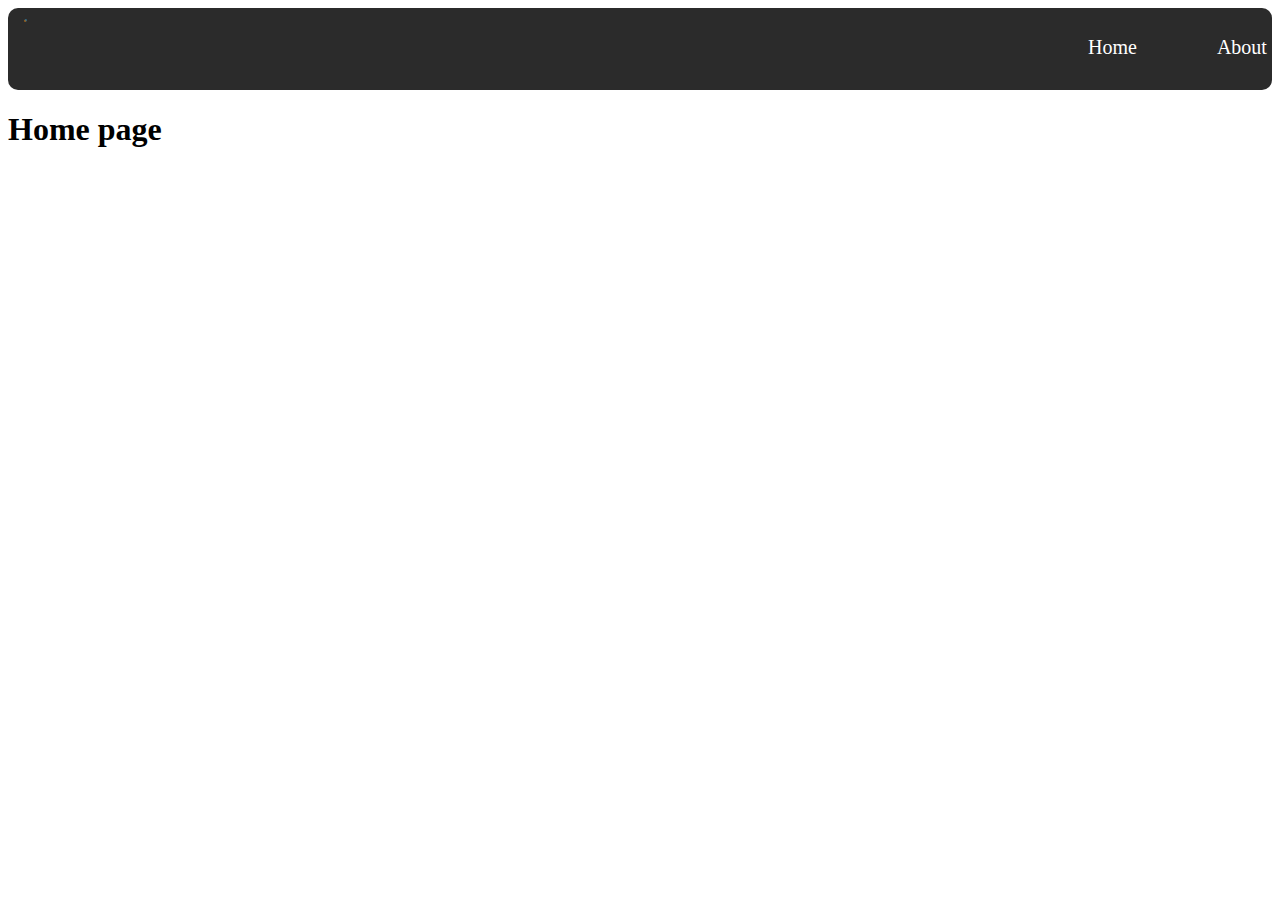
<file: index.html>
<!DOCTYPE html>
<html lang="en">
<head>
    <meta charset="UTF-8">
    <meta name="viewport" content="width=device-width, initial-scale=1.0">
    <title>Document</title>
    <link rel="stylesheet" href="style.css">
</head>
<body>
    <section class="NavBar"  >
        <nav class="nav">
            <section class = "Image" >
                <img src = "image.png" class="img">
            </section>
            <section class = "Links">
                <ul class="list">
                    <a href="index.html">Home</a>
                    <a href="about.html">About</a>
                    <a href="services.html">Services</a>
                    <a href="contact.html">Contact Us</a>
                </ul>
            </section>
        </nav>
    </section>
    <h1>Home page</h1>
</body>
</html>
</file>
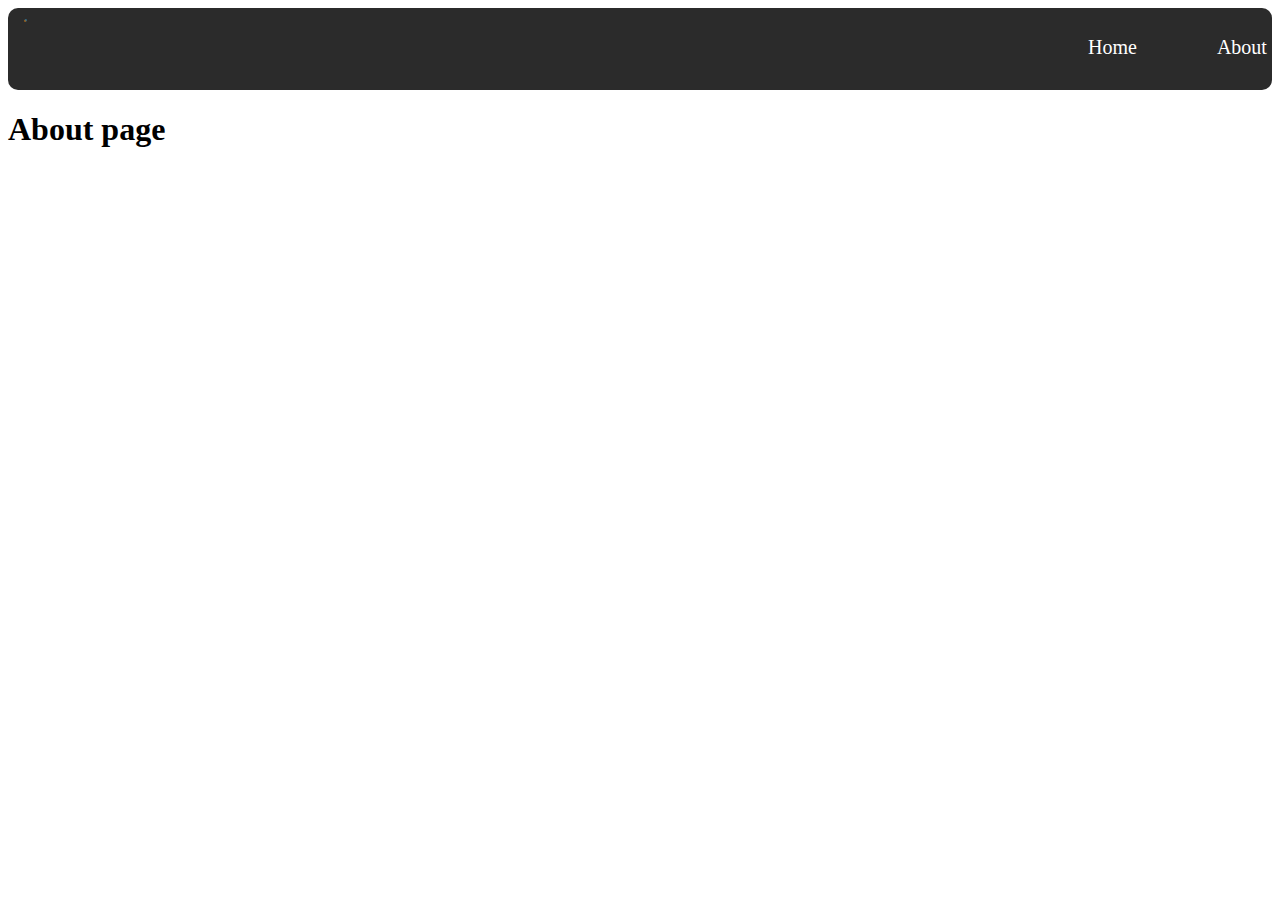
<file: about.html>
<!DOCTYPE html>
<html lang="en">
<head>
    <meta charset="UTF-8">
    <meta name="viewport" content="width=device-width, initial-scale=1.0">
    <title>Document</title>
    <link rel="stylesheet" href="style.css">
</head>
<body>
    <section class="NavBar"  >
        <nav class="nav">
            <section class = "Image" >
                <img src = "image.png" class="img">
            </section>
            <section class = "Links">
                <ul class="list">
                    <a href="index.html">Home</a>
                    <a href="about.html">About</a>
                    <a href="services.html">Services</a>
                    <a href="contact.html">Contact Us</a>
                </ul>
            </section>
        </nav>
    </section>
    <h1>About page</h1>
</body>
</html>
</file>
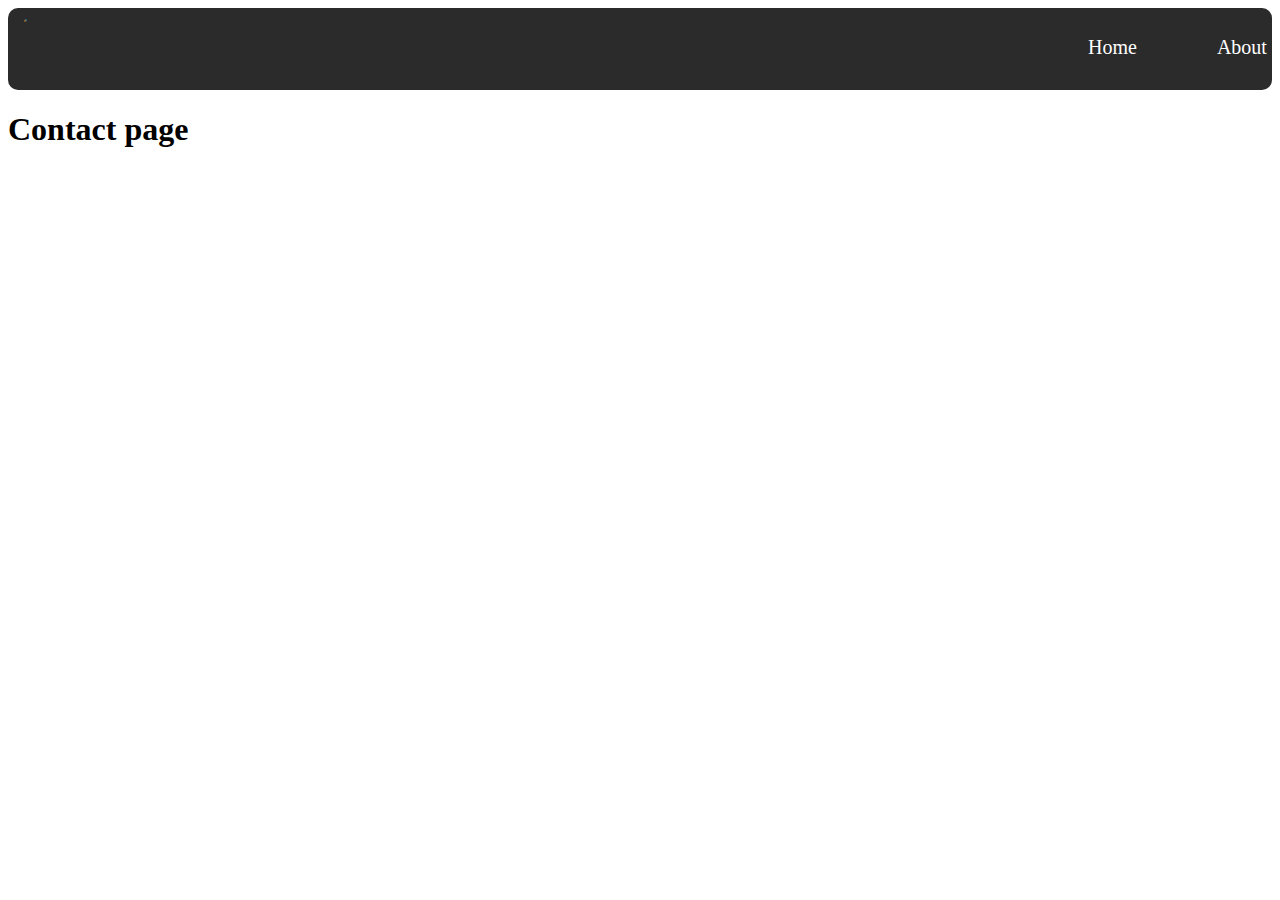
<file: contact.html>
<!DOCTYPE html>
<html lang="en">
<head>
    <meta charset="UTF-8">
    <meta name="viewport" content="width=device-width, initial-scale=1.0">
    <title>Document</title>
    <link rel="stylesheet" href="style.css">
</head>
<body>
    <section class="NavBar"  >
        <nav class="nav">
            <section class = "Image" >
                <img src = "image.png" class="img">
            </section>
            <section class = "Links">
                <ul class="list">
                    <a href="index.html">Home</a>
                    <a href="about.html">About</a>
                    <a href="services.html">Services</a>
                    <a href="contact.html">Contact Us</a>
                </ul>
            </section>
        </nav>
    </section>
    <h1>Contact page</h1>
</body>
</html>
</file>
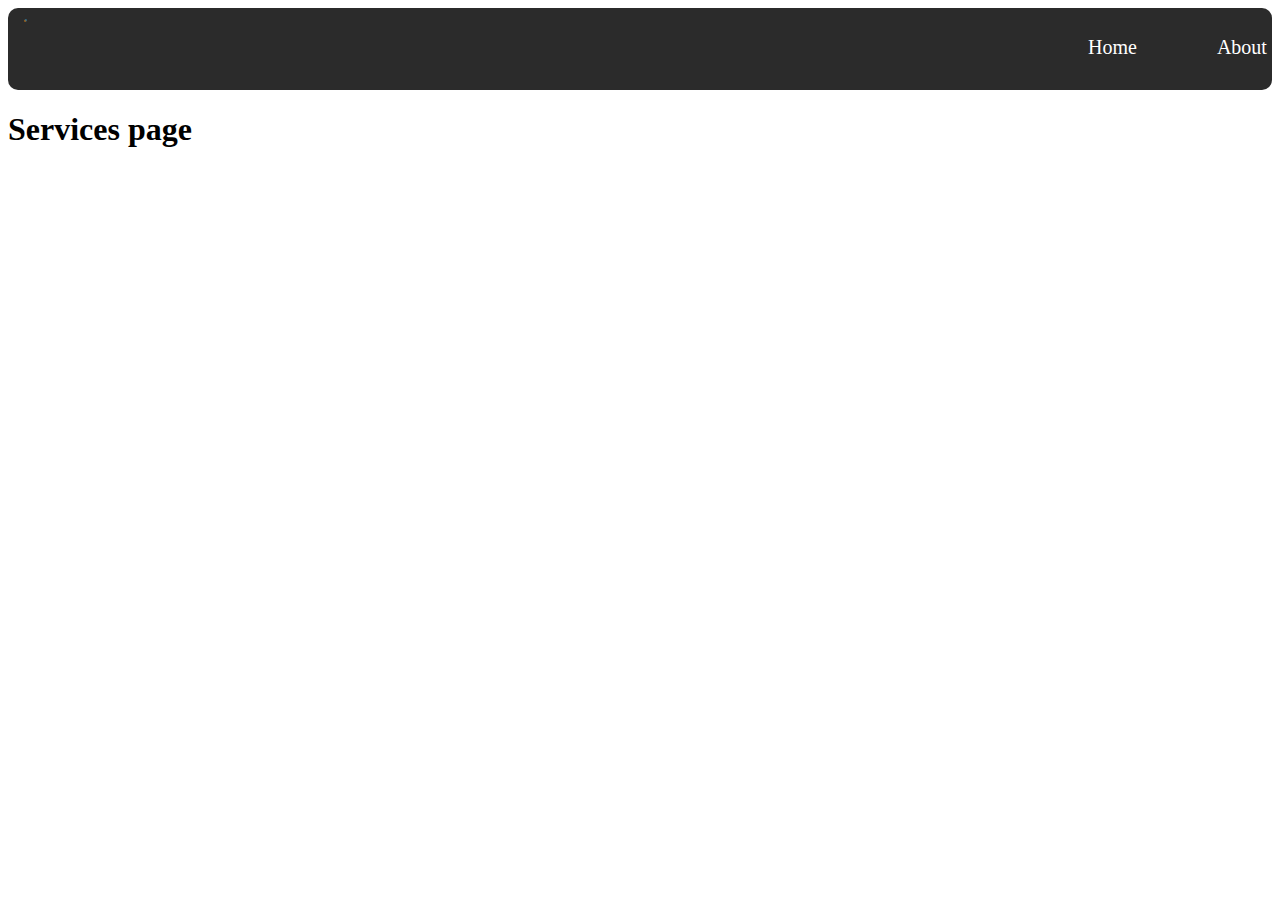
<file: services.html>
<!DOCTYPE html>
<html lang="en">
<head>
    <meta charset="UTF-8">
    <meta name="viewport" content="width=device-width, initial-scale=1.0">
    <title>Document</title>
    <link rel="stylesheet" href="style.css">
</head>
<body>
    <section class="NavBar"  >
        <nav class="nav">
            <section class = "Image" >
                <img src = "image.png" class="img">
            </section>
            <section class = "Links">
                <ul class="list">
                    <a href="index.html">Home</a>
                    <a href="about.html">About</a>
                    <a href="services.html">Services</a>
                    <a href="contact.html">Contact Us</a>
                </ul>
            </section>
        </nav>
    </section>
    <h1>Services page</h1>
</body>
</html>
</file>
<file: style.css>
.Image{
    width: 15%;
    height: 15%;
}

.list{
    display: flex;
    list-style: none; 
    gap: 5rem; 
    justify-content: space-between; 
    align-items: center;
}

ul{
    font-size: 125%;
    margin-top: 1rem;
    margin-left: 64rem;
    margin-right: 1rem;
}
li{
    color: white;
}


.nav{
    border-radius: 10px;
    display: flex;
    background-color: rgb(43, 43, 43); 
    
}

.img{
    height: 20%; 
    width: 20%;
    margin-left: 1rem;
}

a{
    text-decoration: none;
    color: white;
}
</file>
